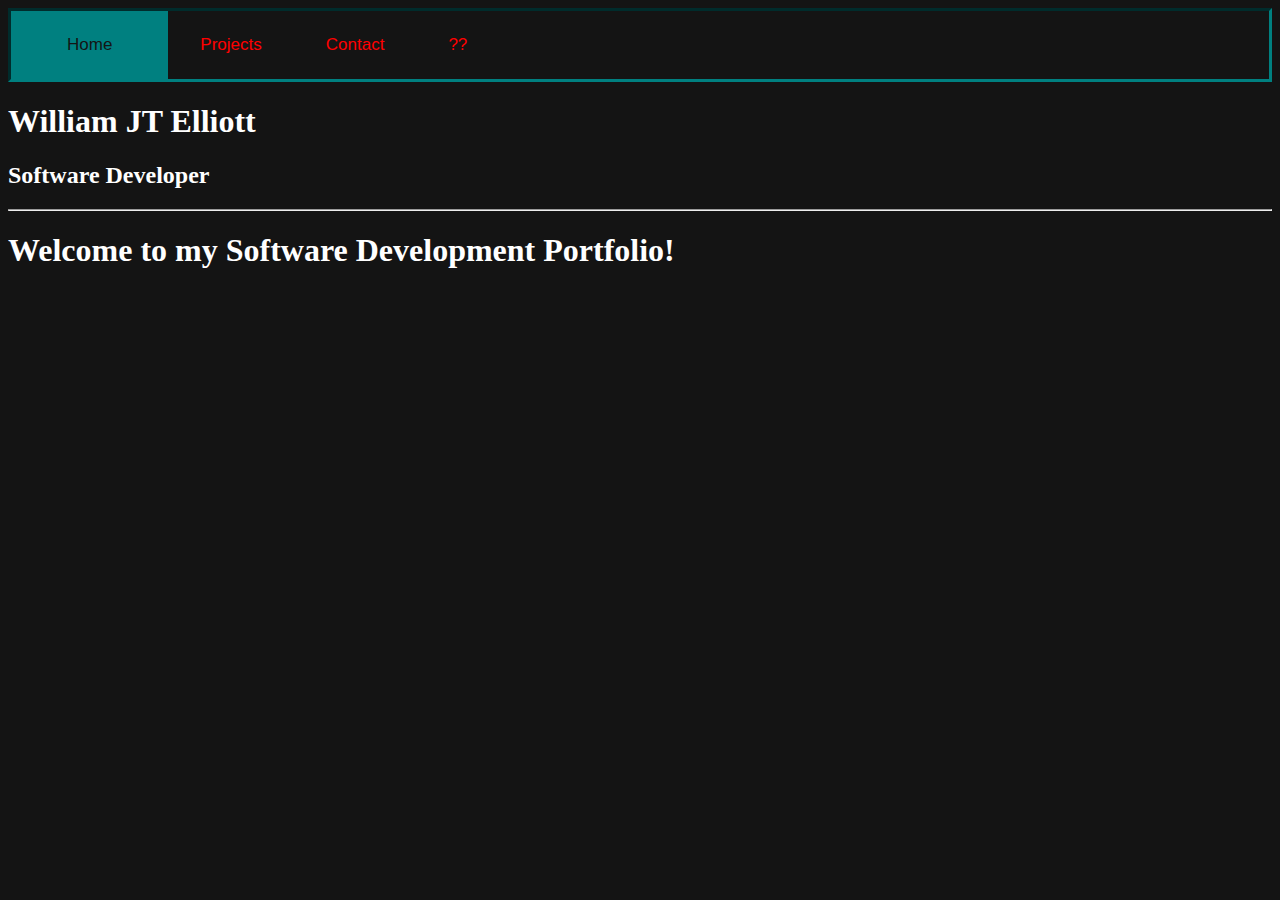
<file: index.html>
<!DOCTYPE html>
<html>
  <head>
    <meta charset="utf-8">
    <meta name="viewport" content="width=device-width">
    <title>WJTE - Portfolio</title>
    <link rel="stylesheet" href="./styles.css">
  </head>
  <body>

    <!--Our trivia game is called with runTriviaGame.runGame()-->
    <script src='./triviaGame/lib/questions.js'></script>
    <script src="./triviaGame/lib/triviaGame.js"></script>
    <script src="./triviaGame/lib/util.js"></script>
    <script src='./triviaGame/index.js'></script>

    <script>

        /*TODO: Move this to a new js if I intend to keep it*/
        var posX = 1;
        var posY = 50;
        var velX = 2;
        var velY = 2;


        // Margin min/max
        boundMinX = 0;
        boundMaxX = 550;
        boundMinY = 0;
        boundMaxY = 350;

        var delta = 0;


        var started = false;
        var inter;
        function bounceImage()
        {
            // Don't let them start more than one timer.
            (started == true) ? 0 : inter = setInterval(draw, 10);
            started = true;
        }


        // This is called on an interval.
        function draw()
        {
            document.getElementById("profileImg").style.marginLeft = posX + "px";
            document.getElementById("profileImg").style.marginTop = posY + "px";



            

            // Only run for an amount of time
            if (delta == 1500)
            {
                clearInterval(inter);
            }

            // Change our velocity based on position of margin vs min & max
            if (posX > boundMaxX) { velX -= velX*2 }
            // Make sure we use Math.abs or it'll break
            else if (posX < boundMinX) { velX += Math.abs(velX*2) }


            // Same for Y
            if (posY > boundMaxY) { velY -= velY*2 }
            else if (posY < boundMinY) { velY += Math.abs(velY*2) }


            // Move based on velocity
            posX += velX;
            posY += velY;

            delta++;
        }
        
        /// <summary>
        /// This function servers to highlight the correct page at the top navigational
        /// bar, as well as hide and display the correct information that the user is trying
        /// to view.
        /// <param>String - Page to show</param>
        /// <param>String - Button to make active</param>
        /// </summary>
        function displayNewPage(page, btn)
            {
                
                /*
                    TODO: Find a better way to iterate through these pages
                    rather than having to keep an updated list each time I
                    need to add a new page to this.
                */


                let pages = ["homePage", "projectsPage", "contactPage"];
                let pageButtons = ["homeBtn", "projectsBtn", "contactBtn"];

                // Return only the pages/Button from the lists above that aren't the one
                // we clicked on.
                var filteredPages = pages.filter(function(value)
                {
                    return (value == page) ? false : true;
                })
                var filteredButtons = pageButtons.filter(function(value)
                {
                    return (value == btn) ? false : true;
                })



                //console.log(filteredPages);
                //console.log(filteredButtons);
                
                for (var i = 0; i < filteredPages.length; i++)
                {
                    changeContent(filteredPages[i], "none");
                    makeInactive(filteredButtons[i]);
                }

                makeActive(btn);
                changeContent(page, "block");
                return false;
            }


        function makeActive(btn)
        {
            // Classname's 'active' will show a different background in css
            document.getElementById(btn).className = "active";
        }
        function makeInactive(btn)
        {
            document.getElementById(btn).className = "";
        }

        // Block to show, none to hide
        function changeContent(pageName, type)
        {
            var temp = document.getElementsByClassName(pageName);

            for (var i = 0; i < temp.length; i++)
            {
                document.getElementById(temp[i].id).style.display = type;
            }
            return false;
        }
    </script>


    <!--TODO: Make menu more animated-->

    <div class = "navigationMenu" id="navMenu">
        <a id = "homeBtn" class="active" href="#home" onclick="return displayNewPage('homePage', 'homeBtn');">Home</a>
        <a id = "projectsBtn" class = "" href="#projects" onclick="return displayNewPage('projectsPage', 'projectsBtn');">Projects</a>
        <a id = "contactBtn" class = "" href="#contact" onclick="return displayNewPage('contactPage', 'contactBtn');">Contact</a>
        <a class = "" href="#TODO">??</a>
    </div>

    <div class="page_nameHeader">
        <h1>
            William JT Elliott
        </h1>
        <h2>
            Software Developer
        </h2>
        <hr>
    </div>



    <!--#region home page content -->
    <div id="homePage" class="homePage">
        <h1>Welcome to my Software Development Portfolio!
        </h1>
    </div>
    <!--endregion-->

    <!--#region project page content-->
    <div id="projectsPage" class = "projectsPage" style="display:none">
        <h2>
            My projects:
        </h2>


        <ul>
            <li>This first webpage</li>
            <li><a href="https://wjtelliott.github.io/sd-adventure-demo">First Text Adventure Demo</a></li>
            <li><a href="#" onclick="return runTriviaGame.runGame()">Trivia Game!</a></li>
            <li><a href="./slideshow/index.html">Slide show demo</a></li>
            <li><a href="./mockAssessment/index.html">Mock Assessment</a></li>
            <li><a href="./pennyFlip/index.html">Penny Flip Assignment</a></li>
            <li>More to come!</li>
        </ul>

    </div>
    <!--#endregion-->
    

    <!--#region contact info-->
    <div id="contactPage" class = "contactPage" style="display:none">
        <h2>
            Contact me:
        </h2>

        <p>Email: MY-EMAIL@Mailinator.com<br>Phone: 555-555-5555
        </p>

        <p>This page should be visible on <a href="https://wjtelliott.github.io/sd-portfolio/">Wjtelliott.Github.IO/SD-Portfolio</a>
        <br>Check out my other projects not listed here on <a href="https://github.com/wjtelliott">My Github Account</a></p>

        <img id="profileImg" class="profileImg" alt="Picture of William Elliott" src="./resources/IMG_4685.JPG" onclick="return bounceImage()" width="240">

    </div>
    <!--#endregion-->
    
     <!--
            Lorem ipsum dolor sit amet, doming impetus vivendum ut vim, vidit dolorem sed in. Vitae vocent vel no, mel definiebas instructior ne. Labore discere invidunt an sea. Stet dissentiunt no mei, dicunt iisque in vix, qui cu illud choro accusamus. Ius porro meliore luptatum id, pro ut prompta sententiae.
            At prima aliquando accommodare qui, eum nulla constituto posidonium no. At eum dolor detraxit invenire. Ut vim sonet virtute, te commune appetere pri. Eu mea facer nostrum copiosae.
            Ei per malis propriae, eos no diceret fastidii, te elitr quodsi numquam sed. Quem aliquam prodesset no nec. Laudem ceteros disputando te pro, explicari aliquando duo ei. Est cu inani facilisi torquatos, at per detracto salutandi, viris scripta temporibus id pro. Nobis vitae consul te cum, has accusam conclusionemque no.
            At vel persequeris consectetuer, et etiam veritus delicata sit. Senserit assueverit te usu, ex ferri accumsan vim. Mazim iudicabit eu eum, eros tacimates has eu, elit erant voluptatum et sed. Ad dolore putent scaevola pri, ex option repudiare qui. Duo inermis omnesque pertinax no, ad usu modo probo nonumy. Has an oratio nostrum, nulla possim cu vix, eos in laudem altera maiorum. Sea dico facer aeterno eu, mollis tacimates duo cu, hinc facete dictas eos ne.
            Usu fierent reformidans ei, te alia vivendo eos. Etiam delicata liberavisse sea ad, quodsi luptatum adversarium ad vis. Usu graeci fuisset id, eu usu meliore volumus. Nec fabellas iracundia disputationi ei, et vix graeco liberavisse.
         -->

     </div>
  </body>
</html>
</file>
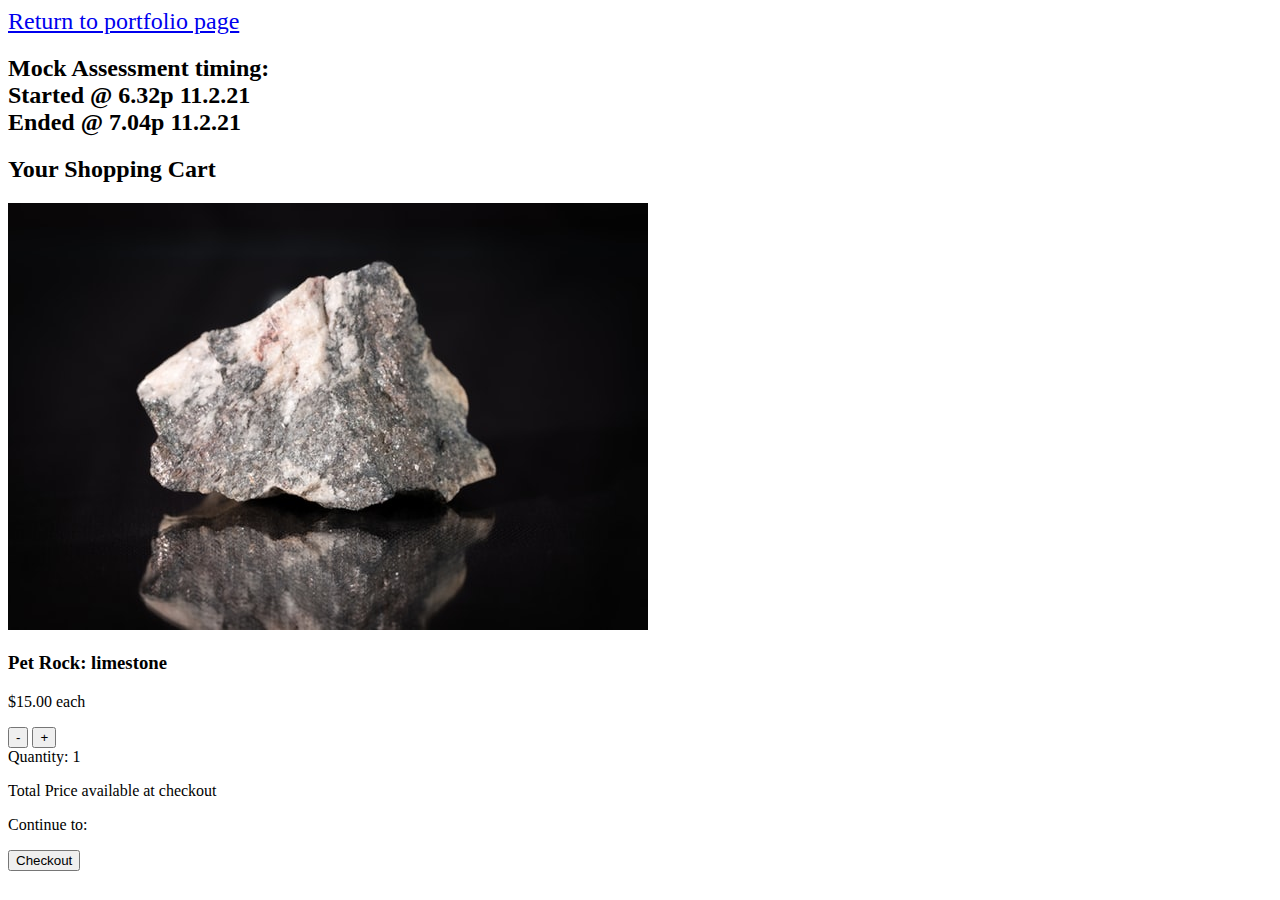
<file: mockAssessment/index.html>
<!DOCTYPE html>
<html lang="en">
<head>
    <meta charset="UTF-8">
    <meta http-equiv="X-UA-Compatible" content="IE=edge">
    <meta name="viewport" content="width=device-width, initial-scale=1.0">
    <title>Shopping Cart</title>
    <link rel="preconnect" href="https://fonts.googleapis.com">
    <link rel="preconnect" href="https://fonts.gstatic.com" crossorigin>
    <link href="https://fonts.googleapis.com/css2?family=Montserrat:wght@200;600&display=swap" rel="stylesheet">
    <link href="assets/styles.css">
</head>
<body>

    <a href='https://wjtelliott.github.io/sd-portfolio' style='font-size: 24px;'>Return to portfolio page</a>

    <h2>Mock Assessment timing:<br>Started @ 6.32p 11.2.21<br>Ended @ 7.04p 11.2.21</h2>
    <div class="cart">
        <h2>Your Shopping Cart</h2>
        <div class="cart-item">
            <!--<button class="remove">remove</button>-->
            <div class="cart-item-image">
                <img class="product-image" src="assets/images/limestone.jpg">
            </div>
            <div class="cart-item-info">
                <div class="product-info">
                    <h3>Pet Rock: limestone</h3>
                    <P>$15.00 each</P>
                </div>
                <div class="product-quanity">
                    <button id="quantity-down">-</button>
                    <button id="quantity-up">+</button>
                    <div class="total-quantity">Quantity: 1</div>
                    <p class="total-price">Total Price available at checkout</p>
                </div>
            </div>
        </div>
        <div class="cart-checkout">
            <p>Continue to:</p>
            <button class="btn-checkout">Checkout</button>
        </div>
    </div>
    <script src="assets/cart.js"></script>
    <script src="assets/script.js"></script>
</body>
</html>
</file>
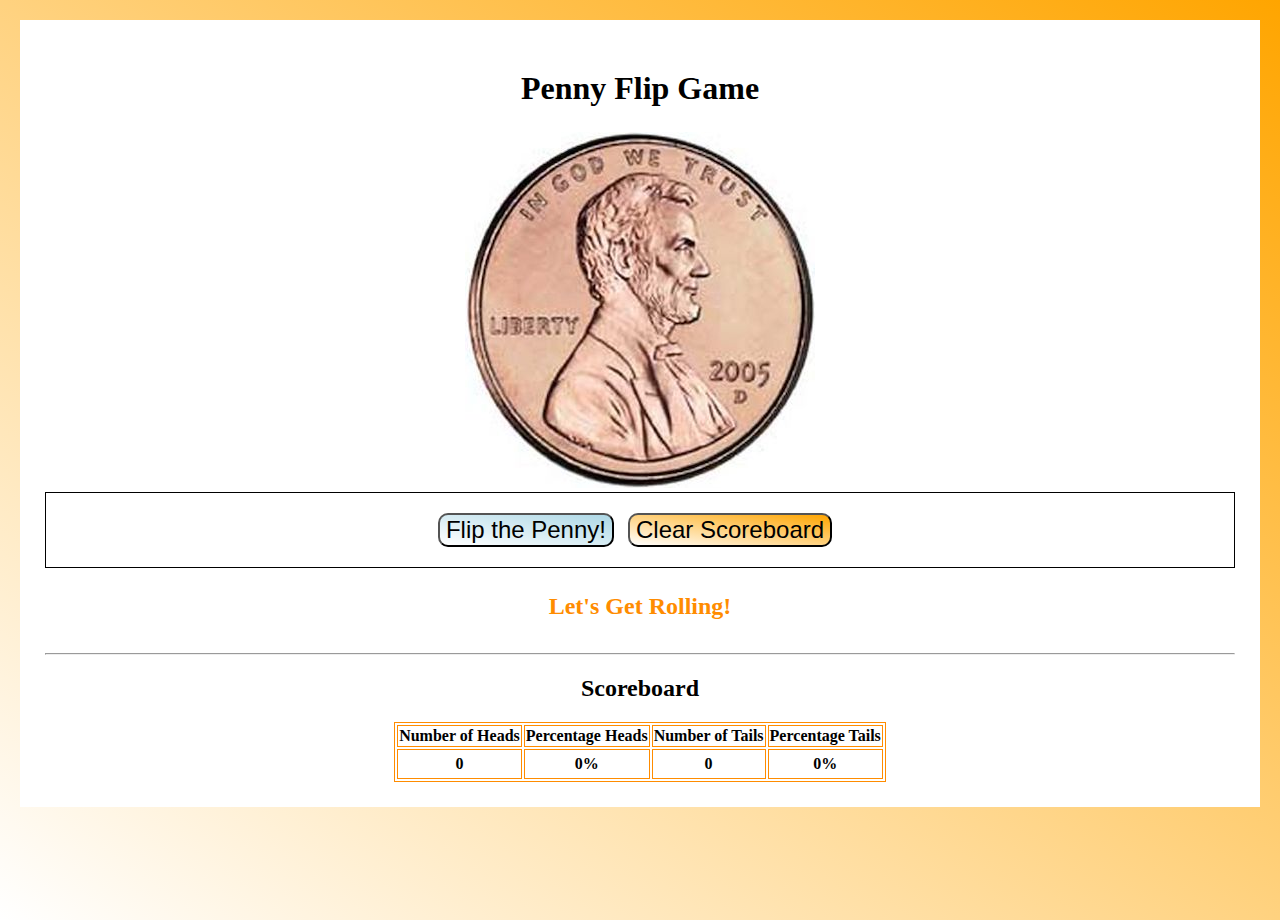
<file: pennyFlip/index.html>
<!DOCTYPE html>
<html lang="en">
<head>
    <meta charset="UTF-8">
    <meta name="viewport" content="width=device-width, initial-scale=1.0">
    <title>Penny Flip Game</title>
    <link rel="stylesheet" href="./assets/css/style.css">
</head>
<body>
    <main>
        <H1>Penny Flip Game</H1>
        <div>
            <div>
                <img class='pennyImage' src='./assets/images/penny-heads.jpg' alt='Penny Heads'>
                <div class='controls'>
                    <button id='flip'>Flip the Penny!</button>
                    <button id='clear'>Clear Scoreboard</button>
                </div>
                <h1 class='message-container'>Let's Get Rolling!</h1>
            </div>
            <hr>
            <div>
                <h2>Scoreboard</h2>
                <table>
                    <thead>
                        <tr>
                            <th>Number of Heads</th>
                            <th>Percentage Heads</th>
                            <th>Number of Tails</th>
                            <th>Percentage Tails</th>
                        </tr>
                    </thead>
                    <tbody>
                        <tr>
                            <td id="heads">0</td>
                            <td id="heads-percent">0%</td>
                            <td id="tails">0</td>
                            <td id="tails-percent">0%</td>
                        </tr>
                    </tbody>
                </table>
            </div>
        </div>
    </main>
    <script src="assets/js/script.js"></script>
</body>
</html>
</file>
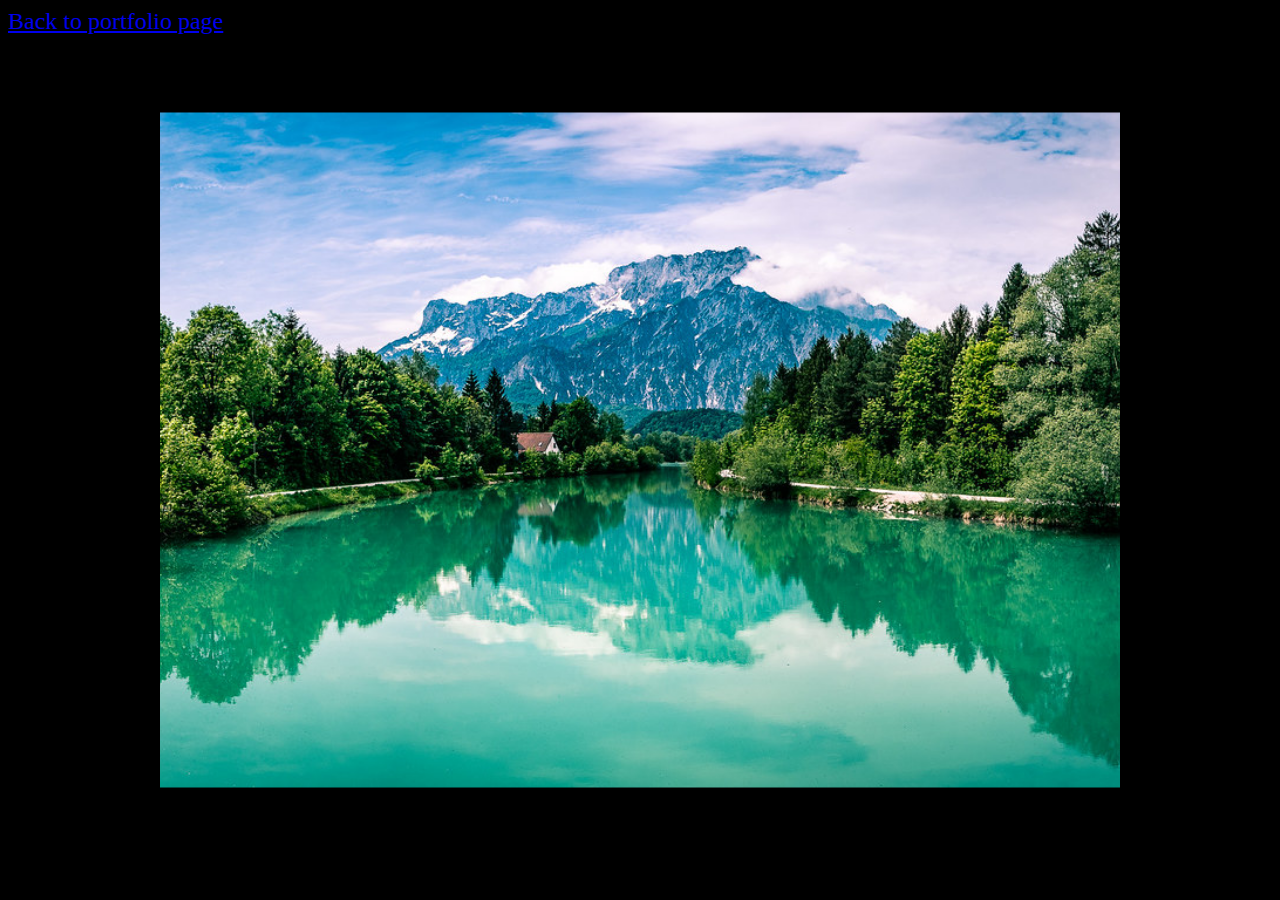
<file: slideshow/index.html>
<!DOCTYPE html>
    <head>
        <link rel="stylesheet" href="./assets/styles.css">
    </head>
    <body>
        <div class="slideshow">
            <img class="image" />
            <button class="previous side-bar">←</button>
            <button class="next side-bar">→</button>
            <div class="controls">
                <button class="bubble" id="button-0">○</button>
                <button class="bubble" id="button-1">○</button>
                <button class="bubble" id="button-2">○</button>
                <button class="bubble" id="button-3">○</button>
                <button class="bubble" id="button-4">○</button>
                <button class="bubble" id="button-5">○</button>
            </div>
        </div>
        <script src='./lib/slideshow.js'></script>
        <script src="./index.js"></script>
        <a href='https://wjtelliott.github.io/sd-portfolio' style='font-size: 24px;'>Back to portfolio page</a>
    </body>
</html>
</file>
<file: styles.css>
html
{
    background-color: #141414;
    color: white;
}

.nameHeader
{
    background-color: #141414;
}



/*Code for our navigational menu on top*/
.navigationMenu
{
    background-color: #141414;
    overflow: hidden;
    font-family:'Trebuchet MS', 'Lucida Sans Unicode', 'Lucida Grande', 'Lucida Sans', Arial, sans-serif;
    border-style: inset;
    border-color: teal;
}


.profileImg
{
    border-radius: 50%;
    border-style: solid;
    border-color: black;
    border-width: 4px;
}

/*
Can't think of a great color to use?
Maybe red
*/
.navigationMenu a
{
    float:left;
    color: red;
    text-align: center;
    padding: 24px 32px;
    text-decoration:teal;
    font-size: 17px;
}
.navigationMenu a:hover
{
    background-color:teal;
    color: black;
    padding: 24px 56px;
}
.navigationMenu a.active
{
    background-color: teal;
    color:#141414;
    padding: 24px 56px;
}
</file>
<file: mockAssessment/assets/styles.css>
*{
    padding: 0;
    margin: 0;
    font-family: 'Montserrat', sans-serif;
}
h1, h2, h3, p{
    padding: 0 0 .8em 0;
}
button{
    padding: 0 .3em;
    font-size: 1.5em;
}
.cart {
    padding: 2em;
}
.cart-checkout {
    display: flex;
    align-items: baseline;
    justify-content: flex-end;
    padding: 1em;
}
.btn-checkout {
    margin-left: .5em;
}
.cart-item {
    display: flex;
    position: relative;
    padding: 1em;
    border: 1px solid black;
}
.cart-item-info {
    padding: 1em;
}
.product-image{
    max-width: 200px;
    height: 200px;
    object-fit: cover;
}
.total-quantity {
    font-weight: 800;
}
.total-price {
    padding: 1em 0;
}
.remove {
    position: absolute;
    right: 0;
    margin-right: 1em;
    font-size: 1em;
}
</file>
<file: pennyFlip/assets/css/style.css>
html, 
body {
    margin: 0;
    padding: 0;
    text-align: center;
}

body {
    min-height: 100vh;
    background: linear-gradient(to bottom left, orange, white);
}

main {
    background-color: white;
    margin: 20px;
    padding: 25px;
}

h1 {
    margin: 0;
    padding: 25px;
}

/* Controls and Message Styles */
.controls {
    padding: 20px;
    border: 1px solid black;
}

.message-container {
    color: darkorange;
    font-size: 1.5em;
    font-weight: bold;
}

button {
    font-size: 1.5em;
    margin-right: 10px;
    border-radius: 10px;
}

#flip,
#roll {
    background: linear-gradient(to bottom left, lightblue, white);
}

#flip:hover,
#roll:hover {
    background: linear-gradient(to bottom left, darkblue, lightblue);
}

#clear {
    background: linear-gradient(to bottom left, orange, white);
}

#clear:hover {
    background: linear-gradient(to bottom left, red, orange);
}

/* Scoreboard Styles */
table, 
th, 
td {
    border: 1px solid darkorange;
    margin: 0 auto;
}

td {
    padding: 5px;
    font-weight: bold;
}
</file>
<file: slideshow/assets/styles.css>
body {
    background-color: black;
}

.slideshow {
    width: 75vw;
    height: 75vh;
    position: absolute;
    left: 50%;
    top: 50%;
    transform: translate(-50%, -50%);
}

.image {
    width: 100%;
    height: 100%;
    object-fit: cover;
}

.side-bar {
    height: 100%;
    position: absolute;
    color: white;
    background-color: rgba(0, 0, 0, 0.65);
    border-style: none;
    font-size: 30px;
    cursor: pointer;
}

.controls {
    position: absolute;
    bottom: 0px;
    left: 50%;
    transform: translate(-50%);
    background-color: rgba(0, 0, 0, 0.65);
    border-radius: 25px;
    padding: 10px;
}

.bubble {
    background-color: rgba(0, 0, 0, 0);
    border-style: none;
    color: white;
    font-size: 30px;
    cursor: pointer;
}

.previous {
    left: 0px;
}

.next {
    right: 0px;
}

button:focus {
    outline-style: none;
}
</file>
